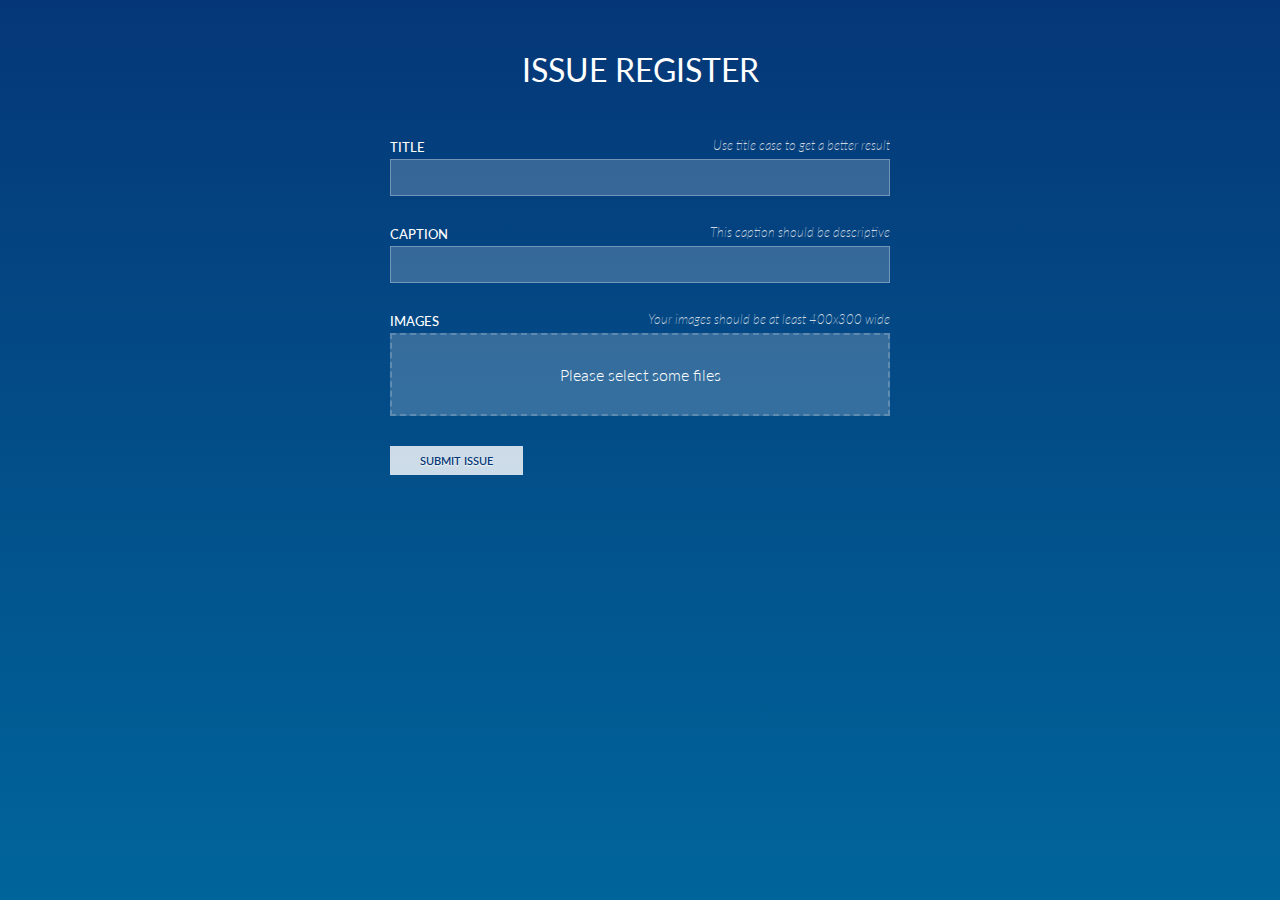
<file: templateFiles/upload.html>
<!DOCTYPE html>
<html lang="en" >
<head>
  <meta charset="UTF-8">
  <title>ISSUE TRACKER</title>
  <link rel="stylesheet" href="/staticFiles/upload.css">

</head>
<body>
<form action="home" method="post" enctype="multipart/form-data">
  
  <h1><strong>ISSUE REGISTER</strong></h1>
  
  <div class="form-group">
    <label for="title">Title <span>Use title case to get a better result</span></label>
    <input type="text" name="title" id="title" class="form-controll"/>
  </div>
  <div class="form-group">
    <label for="caption">Caption <span>This caption should be descriptive</span></label>
    <input type="text" name="caption" id="caption" class="form-controll"/>
  </div>
  
  <div class="form-group file-area">
        <label for="images">Images <span>Your images should be at least 400x300 wide</span></label>
    <input type="file" name="images" id="images" required="required" multiple="multiple"/>
    <div class="file-dummy">
      <div class="success">Great, your files are selected. Keep on.</div>
      <div class="default">Please select some files</div>
    </div>
  </div>
  
  <div class="form-group">
    <button type="submit">Submit Issue</button>
  </div>
  
</form>






<link href='https://fonts.googleapis.com/css?family=Lato:100,200,300,400,500,600,700' rel='stylesheet' type='text/css'>

</body>
</html>
</file>
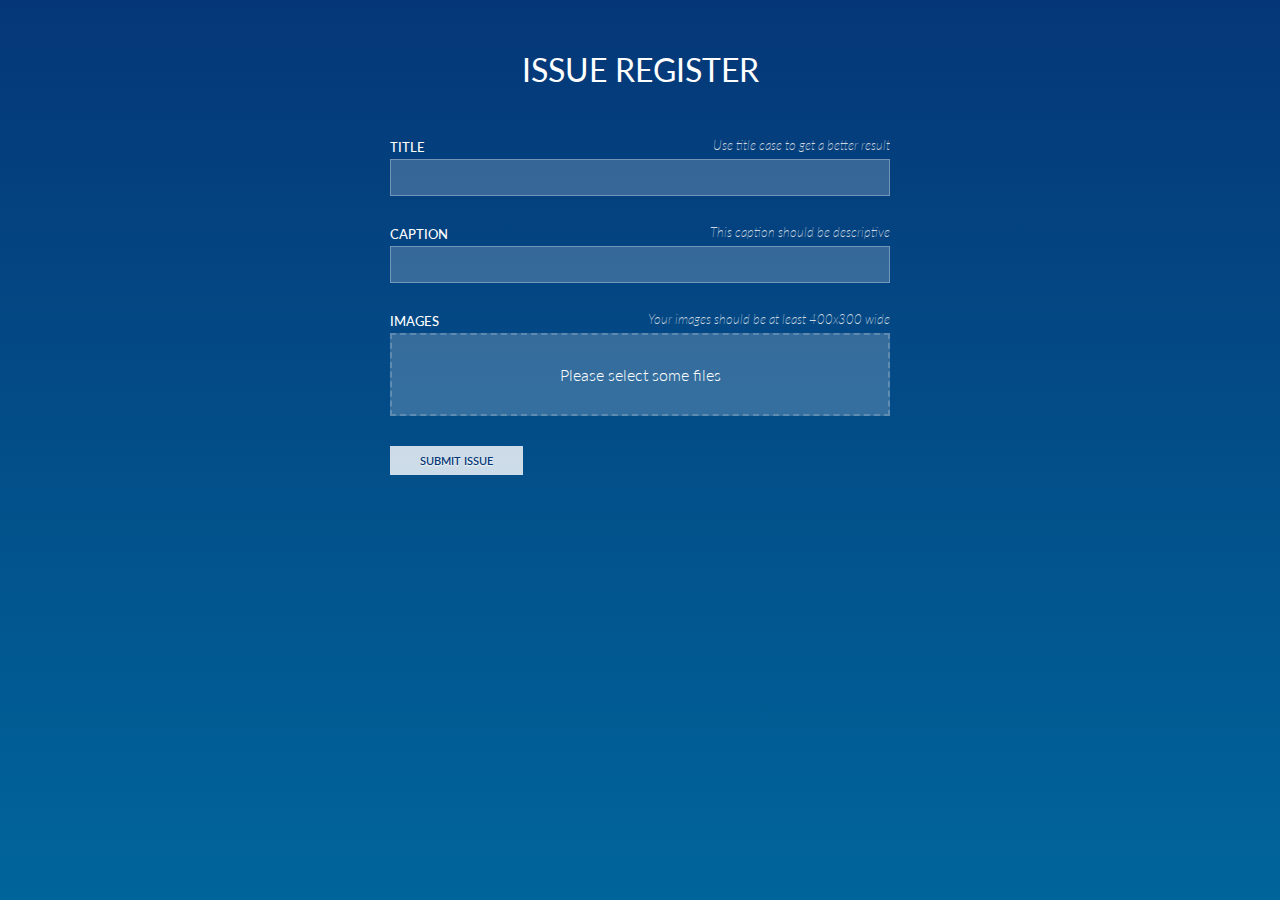
<file: Kabilan (L)/Assignment_2/templateFiles/upload.html>
<!DOCTYPE html>
<html lang="en" >
<head>
  <meta charset="UTF-8">
  <title>CodePen - File upload with style and pure CSS</title>
  <link rel="stylesheet" href="/staticFiles/upload.css">

</head>
<body>
<!-- partial:index.partial.html -->
<form action method="post">
  
  <h1><strong>ISSUE REGISTER</strong></h1>
  
  <div class="form-group">
    <label for="title">Title <span>Use title case to get a better result</span></label>
    <input type="text" name="title" id="title" class="form-controll"/>
  </div>
  <div class="form-group">
    <label for="caption">Caption <span>This caption should be descriptive</span></label>
    <input type="text" name="caption" id="caption" class="form-controll"/>
  </div>
  
  <div class="form-group file-area">
        <label for="images">Images <span>Your images should be at least 400x300 wide</span></label>
    <input type="file" name="images" id="images" required="required" multiple="multiple"/>
    <div class="file-dummy">
      <div class="success">Great, your files are selected. Keep on.</div>
      <div class="default">Please select some files</div>
    </div>
  </div>
  
  <div class="form-group">
    <button type="submit">Submit Issue</button>
  </div>
  
</form>






<link href='https://fonts.googleapis.com/css?family=Lato:100,200,300,400,500,600,700' rel='stylesheet' type='text/css'>

</body>
</html>
</file>
<file: staticFiles/upload.css>
/* ===================== FILE INPUT ===================== */
.file-area {
  width: 100%;
  position: relative;
}
.file-area input[type=file] {
  position: absolute;
  width: 100%;
  height: 100%;
  top: 0;
  left: 0;
  right: 0;
  bottom: 0;
  opacity: 0;
  cursor: pointer;
}
.file-area .file-dummy {
  width: 100%;
  padding: 30px;
  background: rgba(255, 255, 255, 0.2);
  border: 2px dashed rgba(255, 255, 255, 0.2);
  text-align: center;
  transition: background 0.3s ease-in-out;
}
.file-area .file-dummy .success {
  display: none;
}
.file-area:hover .file-dummy {
  background: rgba(255, 255, 255, 0.1);
}
.file-area input[type=file]:focus + .file-dummy {
  outline: 2px solid rgba(255, 255, 255, 0.5);
  outline: -webkit-focus-ring-color auto 5px;
}
.file-area input[type=file]:valid + .file-dummy {
  border-color: rgba(0, 255, 0, 0.4);
  background-color: rgba(0, 255, 0, 0.3);
}
.file-area input[type=file]:valid + .file-dummy .success {
  display: inline-block;
}
.file-area input[type=file]:valid + .file-dummy .default {
  display: none;
}

/* ===================== BASIC STYLING ===================== */
* {
  box-sizing: border-box;
  font-family: 'Lato', sans-serif;
}

html,
body {
  margin: 0;
  padding: 0;
  font-weight: 300;
  height: 100%;
  background: #053777;
  color: #fff;
  font-size: 16px;
  overflow: hidden;
  background: -moz-linear-gradient(top, #053777 0%, #00659b 100%);
  /* FF3.6+ */
  background: -webkit-gradient(linear, left top, left bottom, color-stop(0%, #053777), color-stop(100%, #00659b));
  /* Chrome,Safari4+ */
  background: -webkit-linear-gradient(top, #053777 0%, #00659b 100%);
  /* Chrome10+,Safari5.1+ */
  background: -o-linear-gradient(top, #053777 0%, #00659b 100%);
  /* Opera 11.10+ */
  background: -ms-linear-gradient(top, #053777 0%, #00659b 100%);
  /* IE10+ */
  background: linear-gradient(to bottom, #053777 0%, #00659b 100%);
  /* W3C */
}

h1 {
  text-align: center;
  margin: 50px auto;
  font-weight: 100;
}

label {
  font-weight: 500;
  display: block;
  margin: 4px 0;
  text-transform: uppercase;
  font-size: 13px;
  overflow: hidden;
}
label span {
  float: right;
  text-transform: none;
  font-weight: 200;
  line-height: 1em;
  font-style: italic;
  opacity: 0.8;
}

.form-controll {
  display: block;
  padding: 8px 16px;
  width: 100%;
  font-size: 16px;
  background-color: rgba(255, 255, 255, 0.2);
  border: 1px solid rgba(255, 255, 255, 0.3);
  color: #fff;
  font-weight: 200;
}
.form-controll:focus {
  outline: 2px solid rgba(255, 255, 255, 0.5);
  outline: -webkit-focus-ring-color auto 5px;
}

button {
  padding: 8px 30px;
  background: rgba(255, 255, 255, 0.8);
  color: #053777;
  text-transform: uppercase;
  font-weight: 600;
  font-size: 11px;
  border: 0;
  text-shadow: 0 1px 2px #fff;
  cursor: pointer;
}

.form-group {
  max-width: 500px;
  margin: auto;
  margin-bottom: 30px;
}

.back-to-article {
  color: #fff;
  text-transform: uppercase;
  font-size: 12px;
  position: absolute;
  right: 20px;
  top: 20px;
  text-decoration: none;
  display: inline-block;
  background: rgba(0, 0, 0, 0.6);
  padding: 10px 18px;
  transition: all 0.3s ease-in-out;
  opacity: 0.6;
}
.back-to-article:hover {
  opacity: 1;
  background: rgba(0, 0, 0, 0.8);
}
</file>
